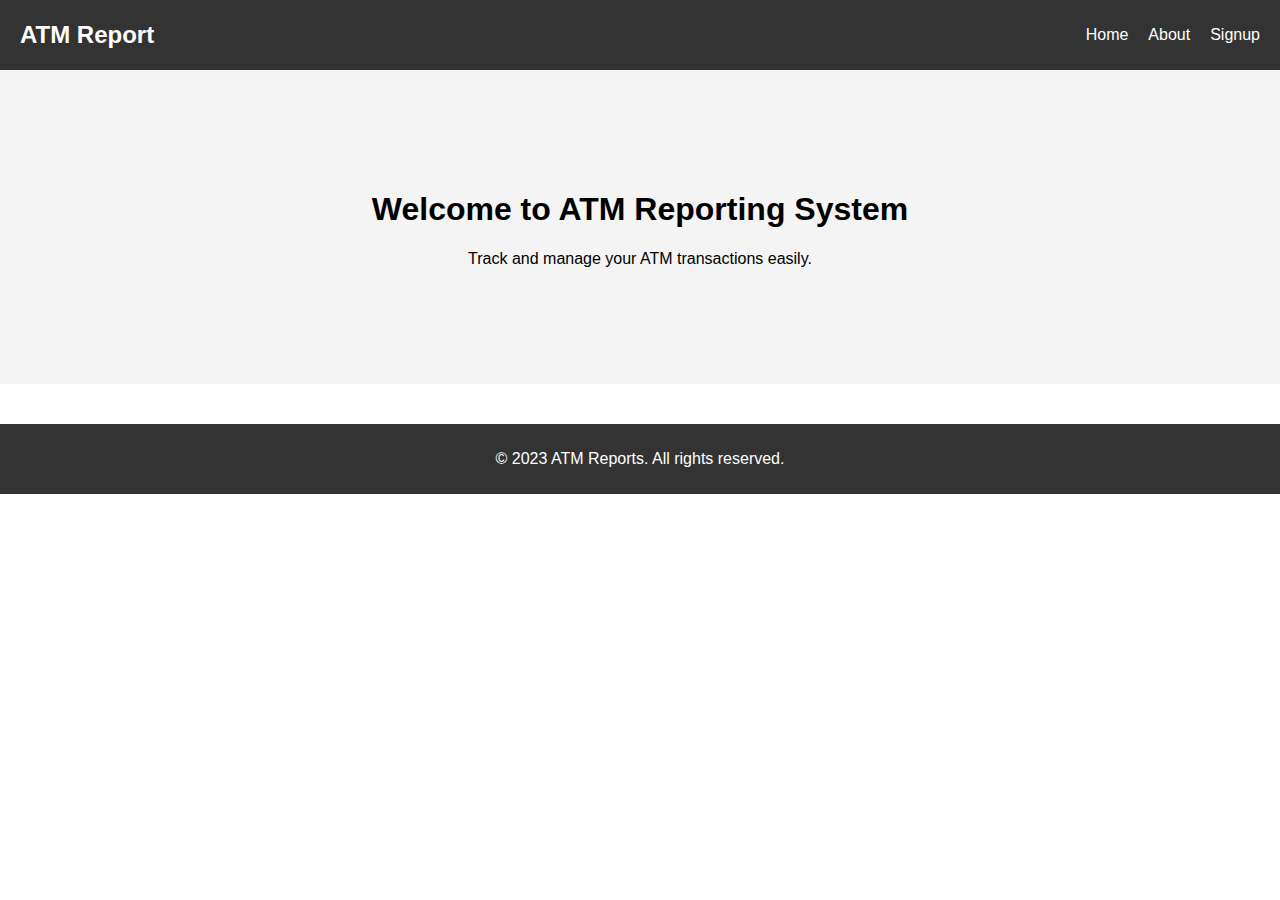
<file: index.html>
<!DOCTYPE html>
<html lang="en">
<head>
    <meta charset="UTF-8">
    <meta name="viewport" content="width=device-width, initial-scale=1.0">
    <title>ATM Reporting System</title>
    <link rel="stylesheet" href="styles.css">
</head>
<body>
    <nav>
        <div class="logo">ATM Report</div>
        <ul class="nav-links">
            <li><a href="#">Home</a></li>
           
            <li><a href="about.html">About</a></li>
            
            <li><a href="index1.php">Signup</a></li>
        </ul>
    </nav>
    
    <header>
        <h1>Welcome to ATM Reporting System</h1>
        <p>Track and manage your ATM transactions easily.</p>
    </header>
    
    <section class="features">
        <!-- Feature cards can be added here -->
    </section>
    
    <footer>
        <p>&copy; 2023 ATM Reports. All rights reserved.</p>
    </footer>
</body>
</html>
</file>
<file: styles.css>
body {
    font-family: Arial, sans-serif;
    margin: 0;
    padding: 0;
}

nav {
    background-color: #333;
    color: #fff;
    display: flex;
    justify-content: space-between;
    align-items: center;
    padding: 10px 20px;
}

.nav-links {
    list-style: none;
    display: flex;
    gap: 20px;
}

.nav-links li a {
    text-decoration: none;
    color: #fff;
    transition: color 0.3s;
}

.nav-links li a:hover {
    color: #ffc107;
}

.logo {
    font-size: 24px;
    font-weight: bold;
}

header {
    background-color: #f4f4f4;
    text-align: center;
    padding: 100px 0;
}

.features {
    display: flex;
    justify-content: center;
    gap: 20px;
    padding: 20px;
}

.feature-card {
    background-color: #fff;
    padding: 20px;
    border: 1px solid #ccc;
    border-radius: 5px;
    box-shadow: 0px 2px 4px rgba(0, 0, 0, 0.1);
}

footer {
    background-color: #333;
    color: #fff;
    text-align: center;
    padding: 10px 0;
}
</file>
